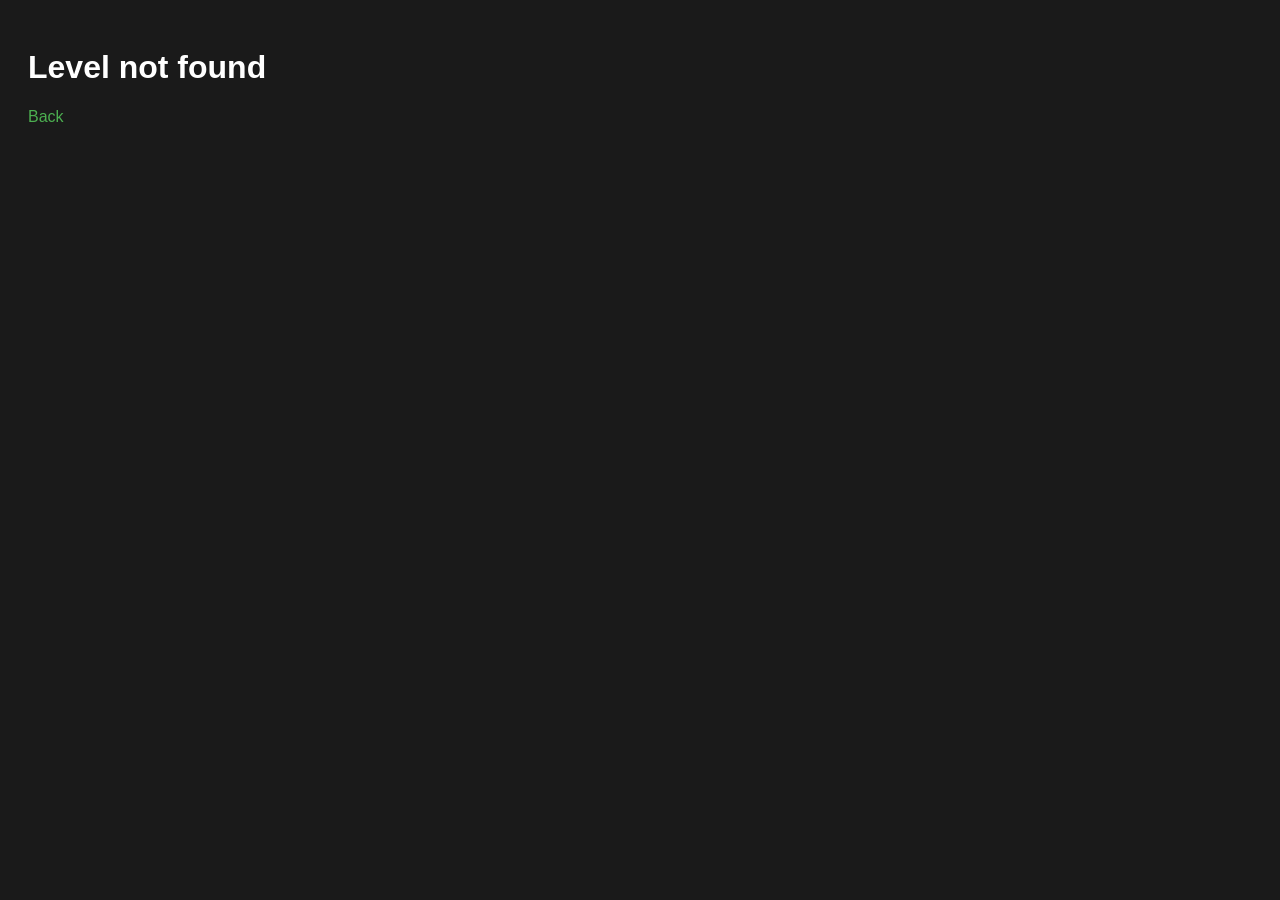
<file: level.html>
<!DOCTYPE html>
<html lang="en">
<head>
    <meta charset="UTF-8">
    <meta name="viewport" content="width=device-width, initial-scale=1.0">
    <title>Level Details</title>
    <style>
        body { font-family: sans-serif; background: #1a1a1a; color: #fff; padding: 20px; }
        .container { max-width: 800px; margin: 0 auto; }
        a { color: #4caf50; text-decoration: none; }
        .section { background: #2a2a2a; padding: 15px; margin: 15px 0; border-radius: 5px; }
        ul { list-style-type: none; padding: 0; }
        li { padding: 8px 0; border-bottom: 1px solid #333; }
    </style>
</head>
<body>
    <div class="container">
        <a href="index.html">← Back to Leaderboard</a>
        
        <h1 id="level-name">Loading Level...</h1>
        <p id="level-meta">Creator: -- | Verifier: --</p>

        <div class="section">
            <h3>🏆 Records</h3>
            <ul id="records-list"></ul>
        </div>

        <div class="section">
            <h3>📜 History & Lore</h3>
            <ul id="history-list"></ul>
        </div>
    </div>

    <script>
        // 1. Get the level ID from the URL string (?id=level_name)
        const urlParams = new URLSearchParams(window.location.search);
        const levelId = urlParams.get('id');

        if (!levelId) {
            document.body.innerHTML = "<h1>Level not found</h1><a href='index.html'>Back</a>";
        } else {
            loadLevelData(levelId);
        }

        // 2. Fetch the specific JSON file by checking subfolders sequentially
        async function loadLevelData(id) {
            let response;
            let data = null;

            // Step A: Try fetching from the classic subfolder first
            try {
                response = await fetch(`data/classic/${id}.json`);
                if (!response.ok) {
                    // Try lowercase fallback within classic folder
                    response = await fetch(`data/classic/${id.toLowerCase()}.json`);
                }
                if (response.ok) {
                    data = await response.json();
                }
            } catch (e) {
                // Drop classic failure to try platformer next
            }

            // Step B: If not found in classic, try fetching from the platformer subfolder
            if (!data) {
                try {
                    response = await fetch(`data/platformer/${id}.json`);
                    if (!response.ok) {
                        // Try lowercase fallback within platformer folder
                        response = await fetch(`data/platformer/${id.toLowerCase()}.json`);
                    }
                    if (response.ok) {
                        data = await response.json();
                    }
                } catch (e) {
                    // Drop error
                }
            }

            // Step C: Render data or throw error if completely missing from both paths
            if (!data) {
                document.getElementById('level-name').innerText = "Error loading level data.";
                document.getElementById('level-meta').innerText = "Level could not be found in classic or platformer folders.";
                return;
            }

            // Update basic text properties
            document.getElementById('level-name').innerText = data.name || id;
            
            const authorText = data.author || data.creator || (data.creators && data.creators[0]) || 'Unknown';
            document.getElementById('level-meta').innerText = `Creator: ${authorText} | Verifier: ${data.verifier || 'Unknown'}`;

            // Loop through records array
            const recordsList = document.getElementById('records-list');
            if (data.records && data.records.length > 0) {
                data.records.forEach(rec => {
                    const li = document.createElement('li');
                    const name = rec.player || rec.user || "Unknown";
                    const progress = rec.progress !== undefined ? rec.progress : rec.percent;
                    
                    li.innerHTML = `<strong>${name}</strong> - ${progress}% (<a href="${rec.link}" target="_blank">Video</a>)`;
                    recordsList.appendChild(li);
                });
            } else {
                recordsList.innerHTML = "<li>No records submitted yet!</li>";
            }

            // Loop through history array (displays newest events first)
            const historyList = document.getElementById('history-list');
            if (data.history && data.history.length > 0) {
                data.history.forEach(event => {
                    const li = document.createElement('li');
                    const noteText = event.notes || event.note || `Level ${event.type || 'updated'}`;
                    li.innerHTML = `<small>[${event.date || 'Date N/A'}]</small> ${noteText}`;
                    historyList.appendChild(li);
                });
            } else {
                historyList.innerHTML = "<li>No history logged for this level.</li>";
            }
        }
    </script>
</body>
</html>
</file>
